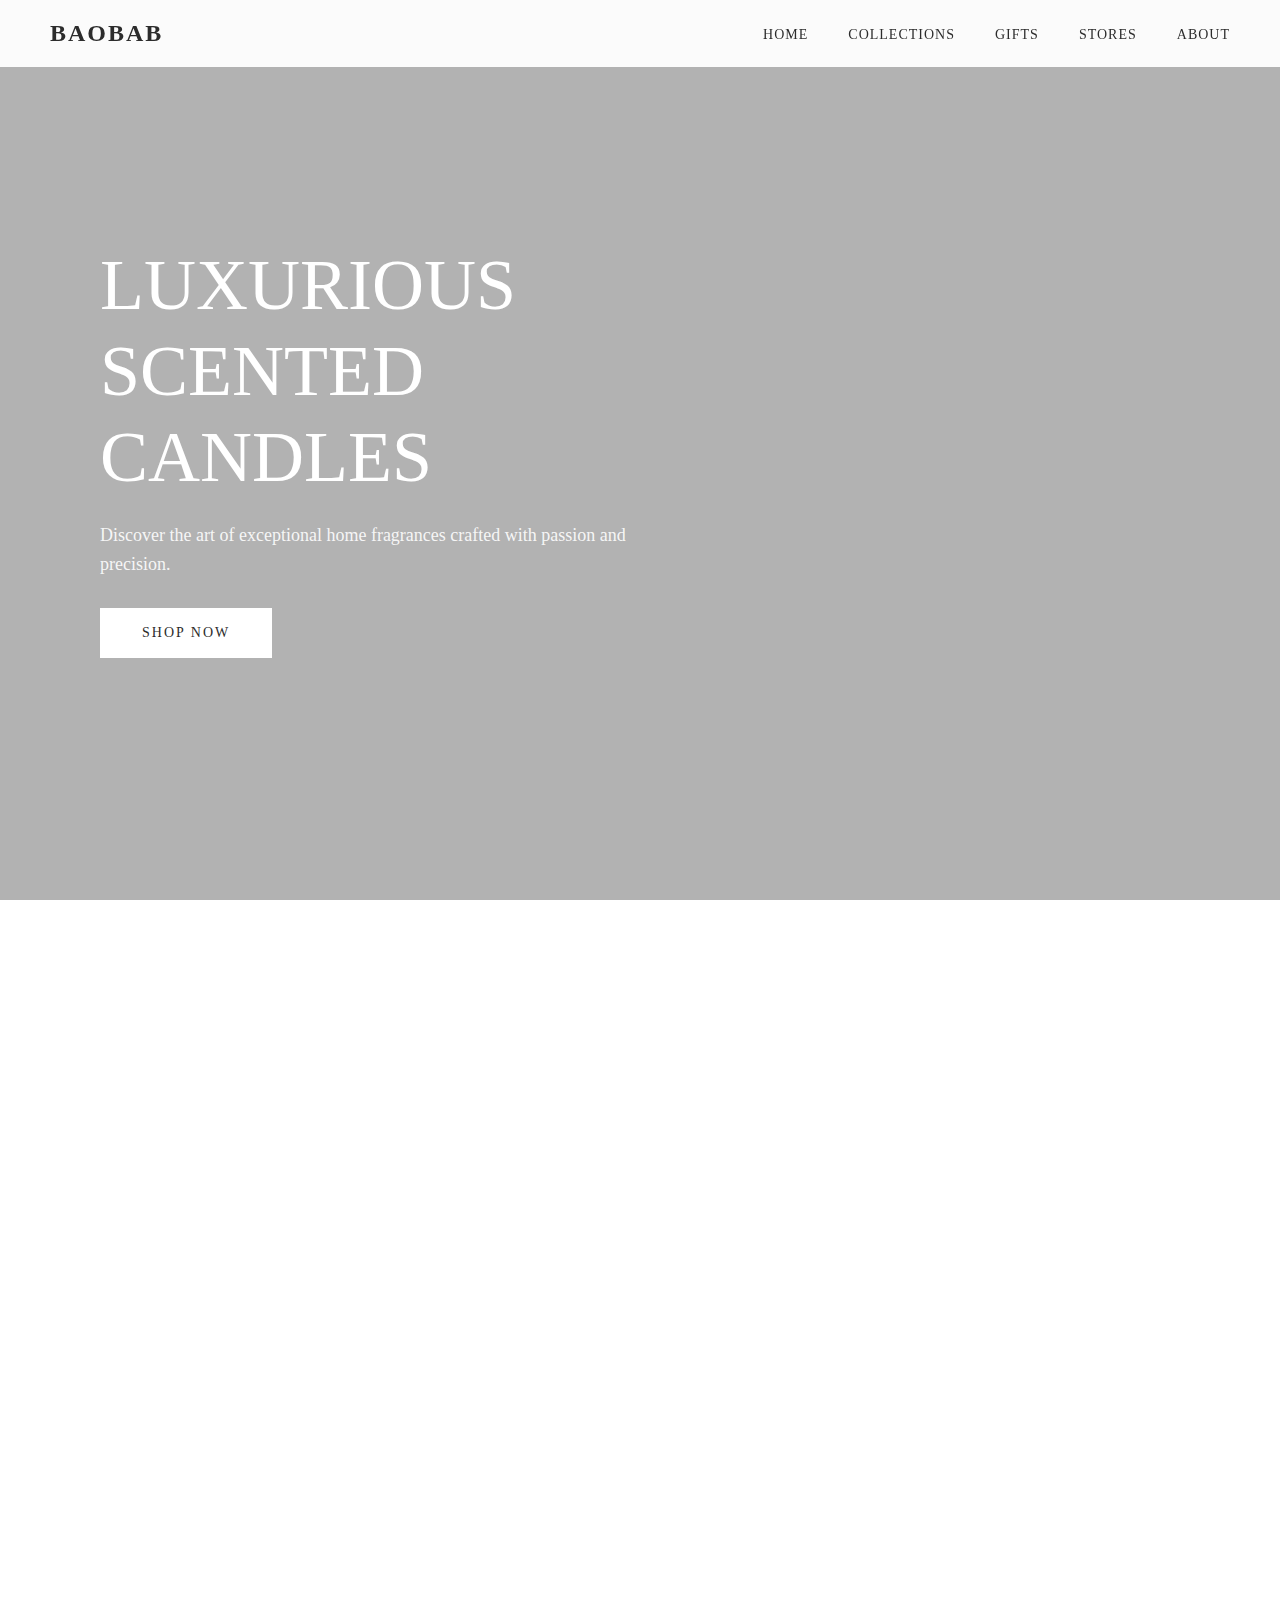
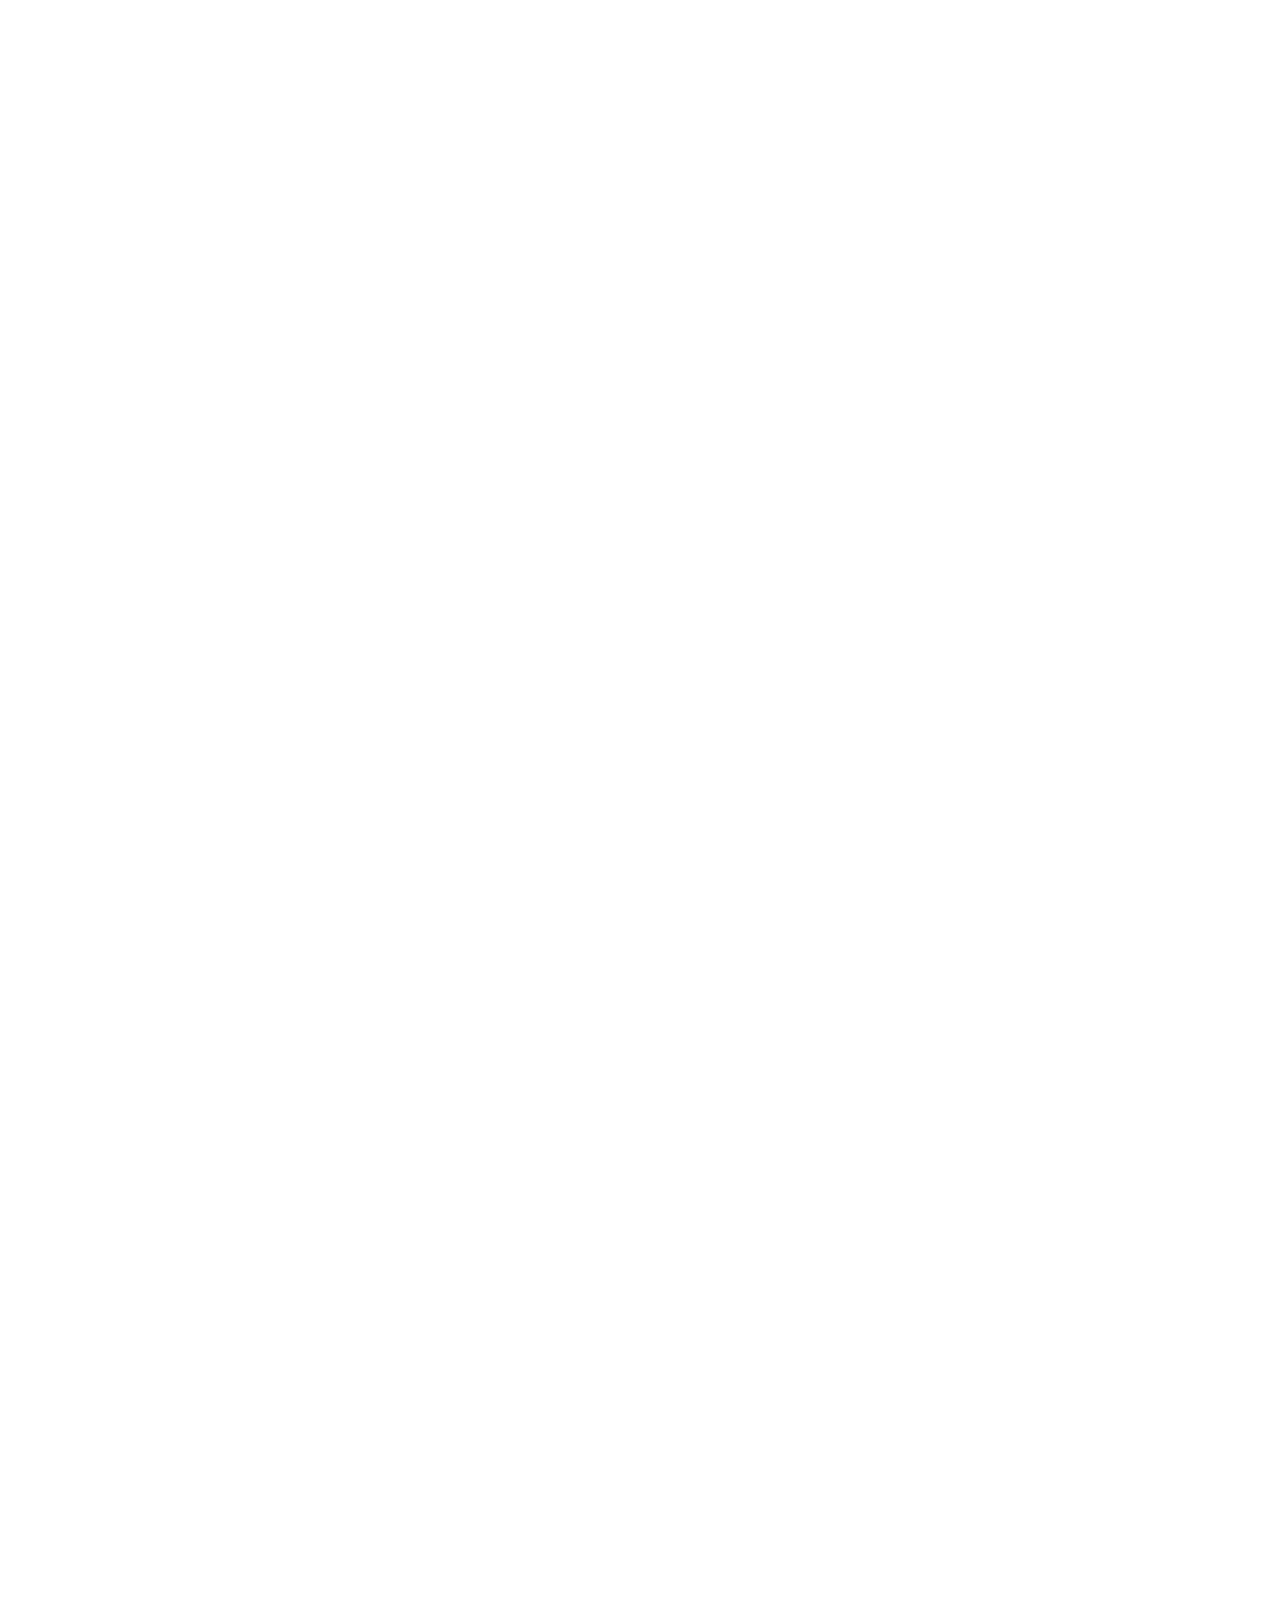
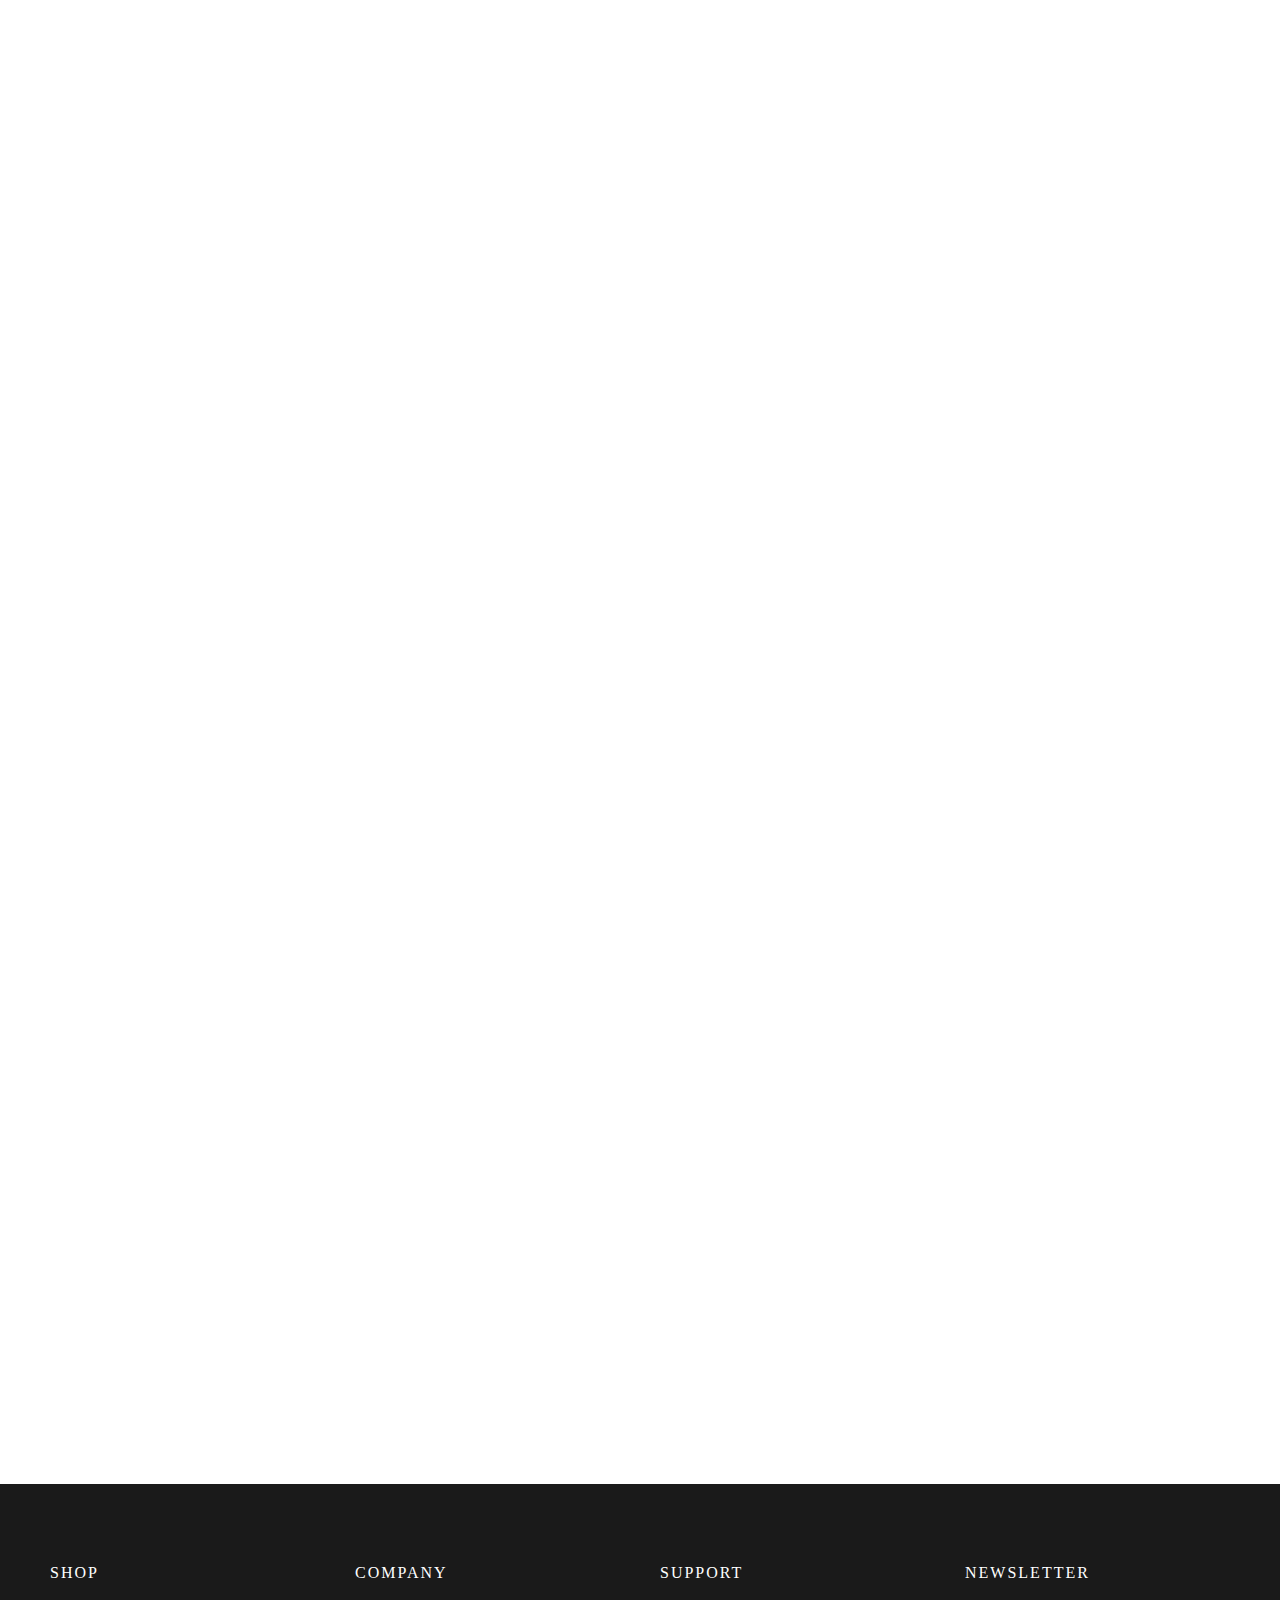
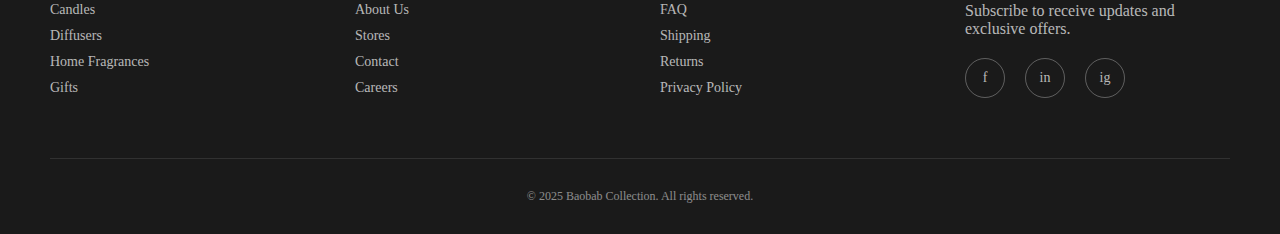
<file: index.html>
<!DOCTYPE html>
<html lang="en">
<head>
    <meta charset="UTF-8">
    <meta name="viewport" content="width=device-width, initial-scale=1.0">
    <title>Baobab Collection - Luxury Home Fragrances</title>
    <style>
        * {
            margin: 0;
            padding: 0;
            box-sizing: border-box;
        }

        body {
            font-family: 'Georgia', serif;
            color: #333;
            overflow-x: hidden;
        }

        /* Navigation */
        nav {
            position: fixed;
            top: 0;
            width: 100%;
            background: rgba(255, 255, 255, 0.95);
            padding: 20px 50px;
            display: flex;
            justify-content: space-between;
            align-items: center;
            z-index: 1000;
            backdrop-filter: blur(10px);
            transition: all 0.3s ease;
        }

        nav.scrolled {
            padding: 15px 50px;
            box-shadow: 0 2px 20px rgba(0,0,0,0.1);
        }

        .logo {
            font-size: 24px;
            font-weight: bold;
            letter-spacing: 2px;
            color: #2c2c2c;
        }

        .nav-links {
            display: flex;
            gap: 40px;
            list-style: none;
        }

        .nav-links a {
            text-decoration: none;
            color: #2c2c2c;
            font-size: 14px;
            letter-spacing: 1px;
            transition: color 0.3s;
        }

        .nav-links a:hover {
            color: #8b7355;
        }

        /* Hero Section */
        .hero {
            height: 100vh;
            background: linear-gradient(rgba(0,0,0,0.3), rgba(0,0,0,0.3)), url('https://images.unsplash.com/photo-1602874801006-27071fab8c4d?w=1600&q=80');
            background-size: cover;
            background-position: center;
            display: flex;
            flex-direction: column;
            justify-content: center;
            align-items: flex-start;
            padding: 0 100px;
            position: relative;
        }

        .hero-content {
            max-width: 600px;
            animation: fadeInUp 1s ease;
        }

        .hero h1 {
            font-size: 72px;
            color: white;
            margin-bottom: 20px;
            line-height: 1.2;
            font-weight: 300;
        }

        .hero p {
            font-size: 18px;
            color: rgba(255,255,255,0.9);
            margin-bottom: 30px;
            line-height: 1.6;
        }

        .btn {
            padding: 15px 40px;
            background: white;
            color: #2c2c2c;
            text-decoration: none;
            font-size: 14px;
            letter-spacing: 2px;
            transition: all 0.3s;
            display: inline-block;
            border: 2px solid white;
        }

        .btn:hover {
            background: transparent;
            color: white;
            transform: translateY(-2px);
            box-shadow: 0 10px 30px rgba(0,0,0,0.3);
        }

        /* Inspired Section */
        .inspired {
            padding: 100px 50px;
            text-align: center;
            background: #f9f7f4;
        }

        .section-title {
            font-size: 42px;
            margin-bottom: 20px;
            letter-spacing: 3px;
            font-weight: 300;
        }

        .section-subtitle {
            font-size: 16px;
            color: #666;
            margin-bottom: 60px;
            max-width: 600px;
            margin-left: auto;
            margin-right: auto;
            line-height: 1.8;
        }

        .product-grid {
            display: grid;
            grid-template-columns: repeat(auto-fit, minmax(300px, 1fr));
            gap: 40px;
            margin-top: 60px;
        }

        .product-card {
            background: white;
            padding: 30px;
            transition: all 0.5s ease;
            cursor: pointer;
            position: relative;
            overflow: hidden;
        }

        .product-card::before {
            content: '';
            position: absolute;
            top: 0;
            left: -100%;
            width: 100%;
            height: 100%;
            background: linear-gradient(90deg, transparent, rgba(255,255,255,0.5), transparent);
            transition: left 0.5s;
        }

        .product-card:hover::before {
            left: 100%;
        }

        .product-card:hover {
            transform: translateY(-10px);
            box-shadow: 0 20px 40px rgba(0,0,0,0.1);
        }

        .product-img {
            width: 100%;
            height: 350px;
            margin-bottom: 20px;
            position: relative;
            overflow: hidden;
            background-size: cover;
            background-position: center;
        }

        .product-name {
            font-size: 16px;
            margin-bottom: 10px;
            letter-spacing: 2px;
        }

        .product-price {
            color: #8b7355;
            font-size: 14px;
        }

        /* Art of Gifting */
        .gifting {
            display: grid;
            grid-template-columns: 1fr 1fr;
            min-height: 600px;
        }

        .gifting-content {
            padding: 100px;
            background: #f9f7f4;
            display: flex;
            flex-direction: column;
            justify-content: center;
        }

        .gifting-content h2 {
            font-size: 48px;
            margin-bottom: 30px;
            font-weight: 300;
            letter-spacing: 3px;
        }

        .gifting-images {
            display: grid;
            grid-template-columns: 1fr 1fr;
            gap: 20px;
            padding: 20px;
        }

        .gift-img {
            height: 100%;
            min-height: 250px;
            position: relative;
            overflow: hidden;
            background-size: cover;
            background-position: center;
        }

        .gift-img:first-child {
            grid-row: span 2;
        }

        /* Categories */
        .categories {
            display: grid;
            grid-template-columns: repeat(4, 1fr);
            gap: 20px;
            padding: 50px;
        }

        .category-card {
            height: 400px;
            position: relative;
            overflow: hidden;
            cursor: pointer;
            background-size: cover;
            background-position: center;
        }

        .category-card::before {
            content: '';
            position: absolute;
            inset: 0;
            background: linear-gradient(to bottom, transparent 50%, rgba(0,0,0,0.8));
            z-index: 1;
            transition: background 0.3s;
        }

        .category-card:hover::before {
            background: linear-gradient(to bottom, transparent 30%, rgba(0,0,0,0.9));
        }

        .category-card h3 {
            position: absolute;
            bottom: 30px;
            left: 30px;
            color: white;
            font-size: 18px;
            letter-spacing: 2px;
            z-index: 2;
            font-weight: 300;
        }

        .category-card:hover {
            transform: scale(1.02);
            transition: transform 0.3s;
        }

        /* Craftsman Section */
        .craftsman {
            display: grid;
            grid-template-columns: 1fr 1fr;
            background: #f9f7f4;
        }

        .craftsman-content {
            padding: 100px;
        }

        .craftsman-content h2 {
            font-size: 42px;
            margin-bottom: 30px;
            font-weight: 300;
            letter-spacing: 3px;
        }

        .craftsman-content p {
            line-height: 1.8;
            color: #666;
            margin-bottom: 40px;
        }

        .craftsman-img {
            background-size: cover;
            background-position: center;
            position: relative;
        }

        /* Stores Section */
        .stores {
            display: grid;
            grid-template-columns: 1fr 1fr;
            min-height: 500px;
        }

        .stores-img {
            background-size: cover;
            background-position: center;
        }

        .stores-content {
            padding: 100px;
            background: #f9f7f4;
        }

        .stores-content h2 {
            font-size: 42px;
            margin-bottom: 30px;
            font-weight: 300;
            letter-spacing: 3px;
        }

        /* News Section */
        .news {
            background: #2c2c2c;
            padding: 100px 50px;
            color: white;
        }

        .news h2 {
            text-align: center;
            font-size: 42px;
            margin-bottom: 60px;
            letter-spacing: 3px;
            font-weight: 300;
        }

        .news-grid {
            display: grid;
            grid-template-columns: repeat(3, 1fr);
            gap: 40px;
        }

        .news-card {
            cursor: pointer;
            transition: transform 0.3s;
        }

        .news-card:hover {
            transform: translateY(-10px);
        }

        .news-img {
            height: 300px;
            margin-bottom: 20px;
            background-size: cover;
            background-position: center;
        }

        .news-card h3 {
            font-size: 18px;
            margin-bottom: 10px;
            font-weight: 300;
            letter-spacing: 1px;
        }

        .news-date {
            color: #8b7355;
            font-size: 14px;
        }

        /* Footer */
        footer {
            background: #1a1a1a;
            color: white;
            padding: 80px 50px 30px;
        }

        .footer-content {
            display: grid;
            grid-template-columns: repeat(4, 1fr);
            gap: 40px;
            margin-bottom: 50px;
        }

        .footer-section h4 {
            margin-bottom: 20px;
            letter-spacing: 2px;
            font-weight: 300;
        }

        .footer-section a {
            display: block;
            color: rgba(255,255,255,0.7);
            text-decoration: none;
            margin-bottom: 10px;
            font-size: 14px;
            transition: color 0.3s;
        }

        .footer-section a:hover {
            color: #8b7355;
        }

        .social-links {
            display: flex;
            gap: 20px;
            margin-top: 20px;
        }

        .social-links a {
            width: 40px;
            height: 40px;
            border: 1px solid rgba(255,255,255,0.3);
            border-radius: 50%;
            display: flex;
            align-items: center;
            justify-content: center;
            transition: all 0.3s;
        }

        .social-links a:hover {
            background: #8b7355;
            border-color: #8b7355;
        }

        .copyright {
            text-align: center;
            padding-top: 30px;
            border-top: 1px solid rgba(255,255,255,0.1);
            color: rgba(255,255,255,0.5);
            font-size: 12px;
        }

        @keyframes fadeInUp {
            from {
                opacity: 0;
                transform: translateY(30px);
            }
            to {
                opacity: 1;
                transform: translateY(0);
            }
        }

        .fade-in {
            opacity: 0;
            transform: translateY(30px);
            transition: all 0.8s ease;
        }

        .fade-in.visible {
            opacity: 1;
            transform: translateY(0);
        }

        @media (max-width: 768px) {
            .nav-links {
                display: none;
            }
            
            .hero {
                padding: 0 30px;
            }
            
            .hero h1 {
                font-size: 42px;
            }
            
            .product-grid,
            .categories,
            .news-grid {
                grid-template-columns: 1fr;
            }
            
            .gifting,
            .craftsman,
            .stores {
                grid-template-columns: 1fr;
            }
        }
    </style>
</head>
<body>
    <nav id="nav">
        <div class="logo">BAOBAB</div>
        <ul class="nav-links">
            <li><a href="#home">HOME</a></li>
            <li><a href="#collections">COLLECTIONS</a></li>
            <li><a href="#gifts">GIFTS</a></li>
            <li><a href="#stores">STORES</a></li>
            <li><a href="#about">ABOUT</a></li>
        </ul>
    </nav>

    <section class="hero" id="home">
        <div class="hero-content">
            <h1>LUXURIOUS<br>SCENTED CANDLES</h1>
            <p>Discover the art of exceptional home fragrances crafted with passion and precision.</p>
            <a href="#" class="btn">SHOP NOW</a>
        </div>
    </section>

    <section class="inspired fade-in">
        <h2 class="section-title">BE INSPIRED</h2>
        <p class="section-subtitle">Explore our curated collection of premium candles and home fragrances, each piece a testament to craftsmanship and elegance.</p>
        
        <div class="product-grid">
            <div class="product-card">
                <div class="product-img" style="background-image: url('https://images.unsplash.com/photo-1603006905003-be475563bc59?w=600&q=80');"></div>
                <h3 class="product-name">PEARLS CANDLE</h3>
                <p class="product-price">From $285</p>
            </div>
            <div class="product-card">
                <div class="product-img" style="background-image: url('https://images.unsplash.com/photo-1602874801006-27071fab8c4d?w=600&q=80');"></div>
                <h3 class="product-name">SCENTED CANDLE FLOOR</h3>
                <p class="product-price">From $1,045</p>
            </div>
            <div class="product-card">
                <div class="product-img" style="background-image: url('https://images.unsplash.com/photo-1598928506311-c55ded91a20c?w=600&q=80');"></div>
                <h3 class="product-name">FEATHERS CANDLE BRONZE</h3>
                <p class="product-price">From $285</p>
            </div>
        </div>
    </section>

    <section class="gifting fade-in">
        <div class="gifting-content">
            <h2>THE ART OF GIFTING</h2>
            <p>Each piece becomes a treasured memory when presented in our signature packaging. Discover the perfect gift for those who appreciate the finer things.</p>
        </div>
        <div class="gifting-images">
            <div class="gift-img" style="background-image: url('https://images.unsplash.com/photo-1513885535751-8b9238bd345a?w=600&q=80');"></div>
            <div class="gift-img" style="background-image: url('https://images.unsplash.com/photo-1607811810348-7ebb3c02f8b9?w=600&q=80');"></div>
            <div class="gift-img" style="background-image: url('https://images.unsplash.com/photo-1549122728-f519709caa9c?w=600&q=80');"></div>
        </div>
    </section>

    <section class="categories fade-in">
        <div class="category-card" style="background-image: url('https://images.unsplash.com/photo-1602874801006-27071fab8c4d?w=600&q=80');">
            <h3>SCENTED<br>CANDLES</h3>
        </div>
        <div class="category-card" style="background-image: url('https://images.unsplash.com/photo-1603006905003-be475563bc59?w=600&q=80');">
            <h3>HOME<br>FRAGRANCES</h3>
        </div>
        <div class="category-card" style="background-image: url('https://images.unsplash.com/photo-1549122728-f519709caa9c?w=600&q=80');">
            <h3>GIFTS</h3>
        </div>
        <div class="category-card" style="background-image: url('https://images.unsplash.com/photo-1608181918050-5a99d2d45c9e?w=600&q=80');">
            <h3>HOLIDAY<br>WELLNESS</h3>
        </div>
    </section>

    <section class="craftsman fade-in">
        <div class="craftsman-content">
            <h2>HAND OF CRAFTSMAN</h2>
            <p>Every candle is a work of art, meticulously handcrafted by skilled artisans who have perfected their craft over generations. From the selection of the finest wax to the precise pour, each step reflects our commitment to excellence.</p>
            <p>The result is not just a candle, but an experience that transforms your space into a sanctuary of elegance and warmth.</p>
            <a href="#" class="btn">DISCOVER</a>
        </div>
        <div class="craftsman-img" style="background-image: url('https://images.unsplash.com/photo-1610701596007-11502861dcfa?w=800&q=80');"></div>
    </section>

    <section class="stores fade-in">
        <div class="stores-img" style="background-image: url('https://images.unsplash.com/photo-1441986300917-64674bd600d8?w=800&q=80');"></div>
        <div class="stores-content">
            <h2>OUR STORES</h2>
            <p>Visit our boutiques around the world to experience the full range of our collections. Our knowledgeable staff will guide you through our fragrances to find the perfect match for your home.</p>
            <a href="#" class="btn">EXPLORE STORES</a>
        </div>
    </section>

    <section class="news fade-in">
        <h2>NEWS</h2>
        <div class="news-grid">
            <div class="news-card">
                <div class="news-img" style="background-image: url('https://images.unsplash.com/photo-1602874801006-27071fab8c4d?w=600&q=80');"></div>
                <h3>FESTIVE CANDLES BY DRIES OTTEN</h3>
                <p class="news-date">December 2024</p>
            </div>
            <div class="news-card">
                <div class="news-img" style="background-image: url('https://images.unsplash.com/photo-1603006905003-be475563bc59?w=600&q=80');"></div>
                <h3>PINK OCTOBER: THE STORY OF THE WOMEN</h3>
                <p class="news-date">October 2024</p>
            </div>
            <div class="news-card">
                <div class="news-img" style="background-image: url('https://images.unsplash.com/photo-1598928506311-c55ded91a20c?w=600&q=80');"></div>
                <h3>ORIENTALIST MERGE COLLECTION</h3>
                <p class="news-date">May 2024</p>
            </div>
        </div>
    </section>

    <footer>
        <div class="footer-content">
            <div class="footer-section">
                <h4>SHOP</h4>
                <a href="#">Candles</a>
                <a href="#">Diffusers</a>
                <a href="#">Home Fragrances</a>
                <a href="#">Gifts</a>
            </div>
            <div class="footer-section">
                <h4>COMPANY</h4>
                <a href="#">About Us</a>
                <a href="#">Stores</a>
                <a href="#">Contact</a>
                <a href="#">Careers</a>
            </div>
            <div class="footer-section">
                <h4>SUPPORT</h4>
                <a href="#">FAQ</a>
                <a href="#">Shipping</a>
                <a href="#">Returns</a>
                <a href="#">Privacy Policy</a>
            </div>
            <div class="footer-section">
                <h4>NEWSLETTER</h4>
                <p style="color: rgba(255,255,255,0.7); margin-bottom: 20px;">Subscribe to receive updates and exclusive offers.</p>
                <div class="social-links">
                    <a href="#">f</a>
                    <a href="#">in</a>
                    <a href="#">ig</a>
                </div>
            </div>
        </div>
        <div class="copyright">
            © 2025 Baobab Collection. All rights reserved.
        </div>
    </footer>

    <script>
        // Scroll animations
        const observerOptions = {
            threshold: 0.1,
            rootMargin: '0px 0px -100px 0px'
        };

        const observer = new IntersectionObserver((entries) => {
            entries.forEach(entry => {
                if (entry.isIntersecting) {
                    entry.target.classList.add('visible');
                }
            });
        }, observerOptions);

        document.querySelectorAll('.fade-in').forEach(el => {
            observer.observe(el);
        });

        // Navigation scroll effect
        const nav = document.getElementById('nav');
        window.addEventListener('scroll', () => {
            if (window.scrollY > 100) {
                nav.classList.add('scrolled');
            } else {
                nav.classList.remove('scrolled');
            }
        });

        // Smooth scrolling
        document.querySelectorAll('a[href^="#"]').forEach(anchor => {
            anchor.addEventListener('click', function (e) {
                e.preventDefault();
                const target = document.querySelector(this.getAttribute('href'));
                if (target) {
                    target.scrollIntoView({
                        behavior: 'smooth',
                        block: 'start'
                    });
                }
            });
        });

        // Product card parallax effect
        document.querySelectorAll('.product-card').forEach(card => {
            card.addEventListener('mousemove', (e) => {
                const rect = card.getBoundingClientRect();
                const x = e.clientX - rect.left;
                const y = e.clientY - rect.top;
                
                const centerX = rect.width / 2;
                const centerY = rect.height / 2;
                
                const rotateX = (y - centerY) / 20;
                const rotateY = (centerX - x) / 20;
                
                card.style.transform = `perspective(1000px) rotateX(${rotateX}deg) rotateY(${rotateY}deg) translateY(-10px)`;
            });
            
            card.addEventListener('mouseleave', () => {
                card.style.transform = '';
            });
        });
    </script>
</body>
</html>
</file>
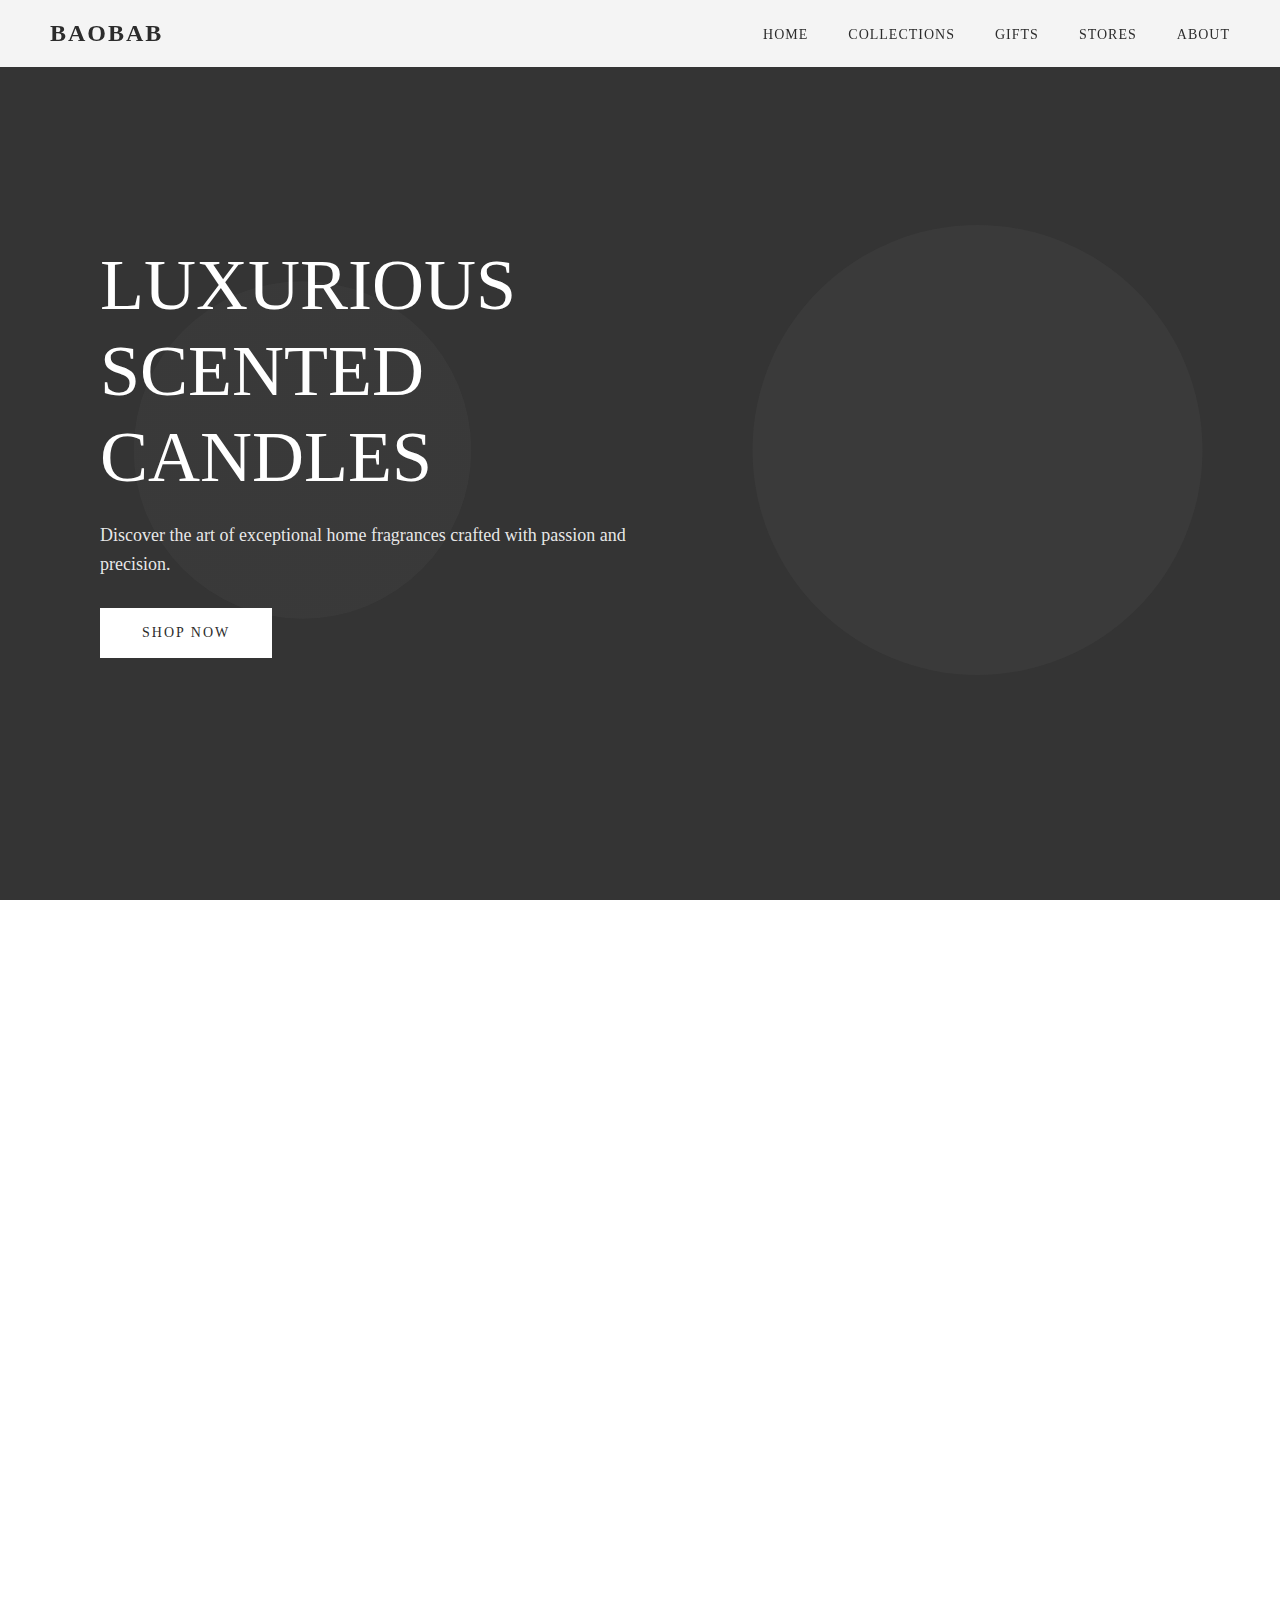
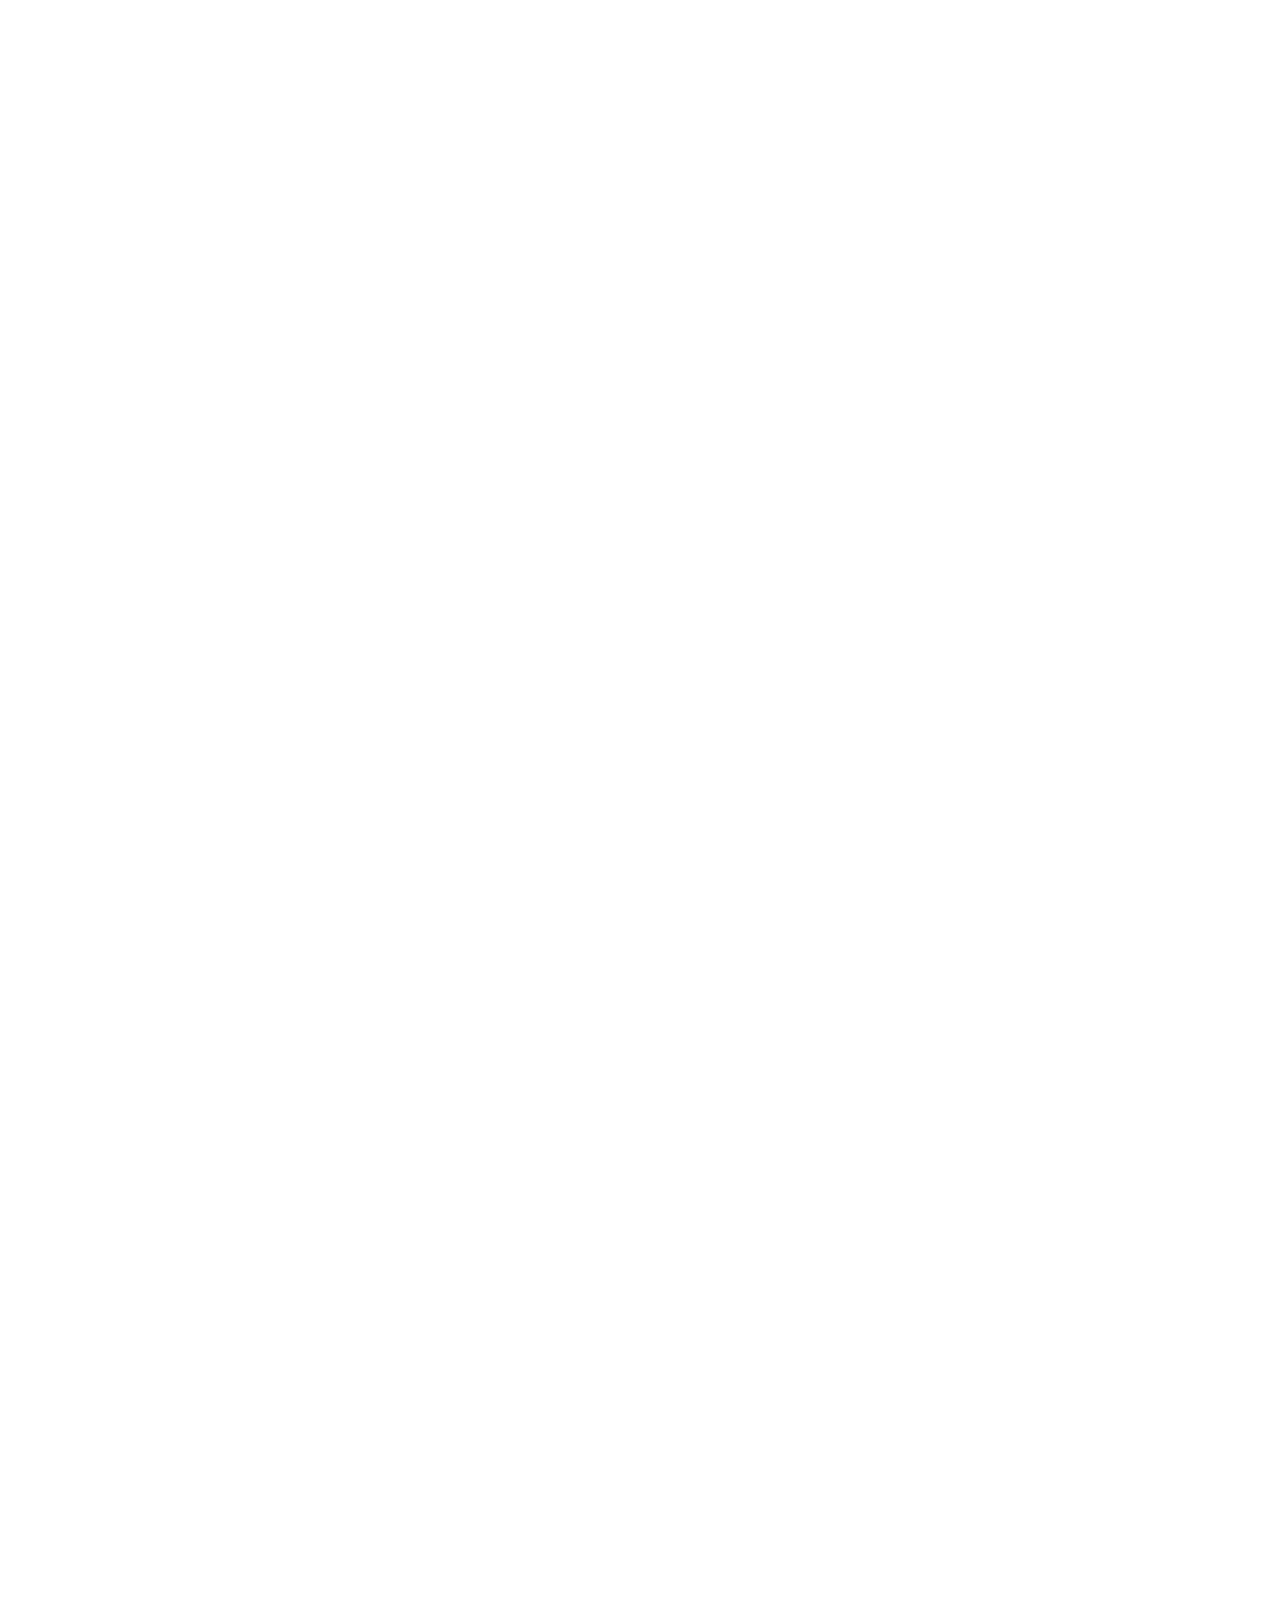
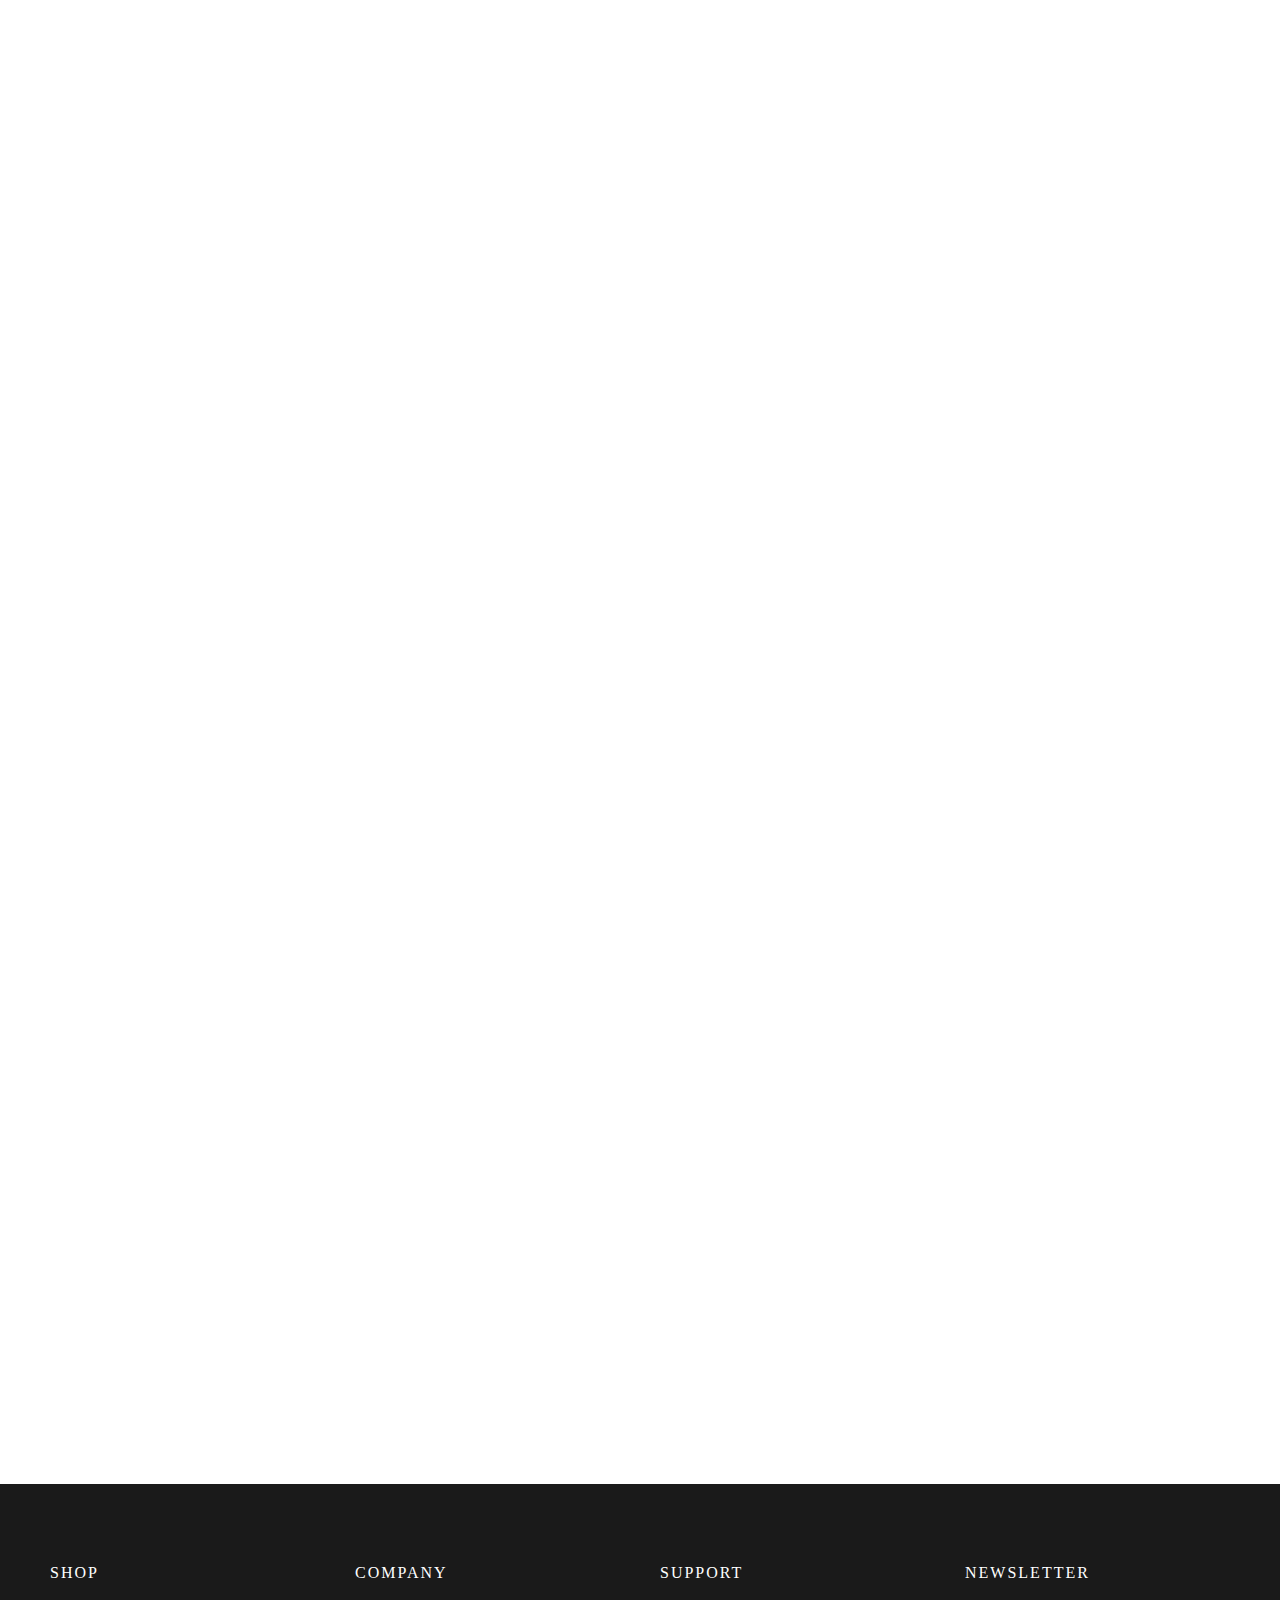
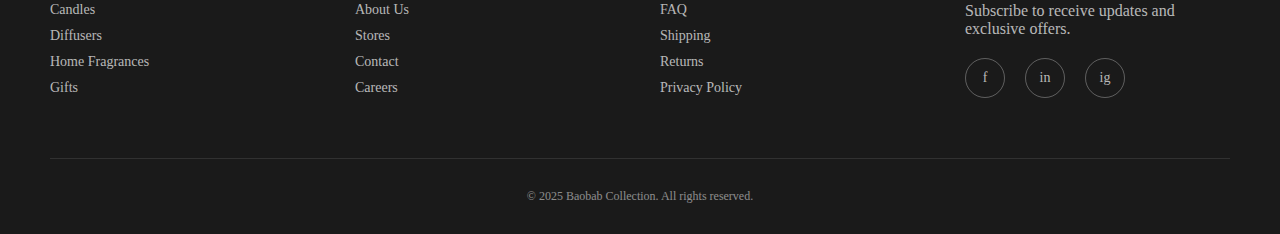
<file: index2.html>
<!DOCTYPE html>
<html lang="en">
<head>
    <meta charset="UTF-8">
    <meta name="viewport" content="width=device-width, initial-scale=1.0">
    <title>Baobab Collection - Luxury Home Fragrances</title>
    <style>
        * {
            margin: 0;
            padding: 0;
            box-sizing: border-box;
        }

        body {
            font-family: 'Georgia', serif;
            color: #333;
            overflow-x: hidden;
        }

        /* Navigation */
        nav {
            position: fixed;
            top: 0;
            width: 100%;
            background: rgba(255, 255, 255, 0.95);
            padding: 20px 50px;
            display: flex;
            justify-content: space-between;
            align-items: center;
            z-index: 1000;
            backdrop-filter: blur(10px);
            transition: all 0.3s ease;
        }

        nav.scrolled {
            padding: 15px 50px;
            box-shadow: 0 2px 20px rgba(0,0,0,0.1);
        }

        .logo {
            font-size: 24px;
            font-weight: bold;
            letter-spacing: 2px;
            color: #2c2c2c;
        }

        .nav-links {
            display: flex;
            gap: 40px;
            list-style: none;
        }

        .nav-links a {
            text-decoration: none;
            color: #2c2c2c;
            font-size: 14px;
            letter-spacing: 1px;
            transition: color 0.3s;
        }

        .nav-links a:hover {
            color: #8b7355;
        }

        /* Hero Section */
        .hero {
            height: 100vh;
            background: linear-gradient(rgba(0,0,0,0.3), rgba(0,0,0,0.3)), url('data:image/svg+xml,<svg xmlns="http://www.w3.org/2000/svg" viewBox="0 0 1200 800"><rect fill="%234a4a4a" width="1200" height="800"/><circle cx="300" cy="400" r="150" fill="%23666" opacity="0.3"/><circle cx="900" cy="400" r="200" fill="%23777" opacity="0.2"/></svg>');
            background-size: cover;
            background-position: center;
            display: flex;
            flex-direction: column;
            justify-content: center;
            align-items: flex-start;
            padding: 0 100px;
            position: relative;
        }

        .hero-content {
            max-width: 600px;
            animation: fadeInUp 1s ease;
        }

        .hero h1 {
            font-size: 72px;
            color: white;
            margin-bottom: 20px;
            line-height: 1.2;
            font-weight: 300;
        }

        .hero p {
            font-size: 18px;
            color: rgba(255,255,255,0.9);
            margin-bottom: 30px;
            line-height: 1.6;
        }

        .btn {
            padding: 15px 40px;
            background: white;
            color: #2c2c2c;
            text-decoration: none;
            font-size: 14px;
            letter-spacing: 2px;
            transition: all 0.3s;
            display: inline-block;
            border: 2px solid white;
        }

        .btn:hover {
            background: transparent;
            color: white;
            transform: translateY(-2px);
            box-shadow: 0 10px 30px rgba(0,0,0,0.3);
        }

        /* Inspired Section */
        .inspired {
            padding: 100px 50px;
            text-align: center;
            background: #f9f7f4;
        }

        .section-title {
            font-size: 42px;
            margin-bottom: 20px;
            letter-spacing: 3px;
            font-weight: 300;
        }

        .section-subtitle {
            font-size: 16px;
            color: #666;
            margin-bottom: 60px;
            max-width: 600px;
            margin-left: auto;
            margin-right: auto;
            line-height: 1.8;
        }

        .product-grid {
            display: grid;
            grid-template-columns: repeat(auto-fit, minmax(300px, 1fr));
            gap: 40px;
            margin-top: 60px;
        }

        .product-card {
            background: white;
            padding: 30px;
            transition: all 0.5s ease;
            cursor: pointer;
            position: relative;
            overflow: hidden;
        }

        .product-card::before {
            content: '';
            position: absolute;
            top: 0;
            left: -100%;
            width: 100%;
            height: 100%;
            background: linear-gradient(90deg, transparent, rgba(255,255,255,0.5), transparent);
            transition: left 0.5s;
        }

        .product-card:hover::before {
            left: 100%;
        }

        .product-card:hover {
            transform: translateY(-10px);
            box-shadow: 0 20px 40px rgba(0,0,0,0.1);
        }

        .product-img {
            width: 100%;
            height: 350px;
            background: #e5e5e5;
            margin-bottom: 20px;
            position: relative;
            overflow: hidden;
        }

        .product-img::after {
            content: '';
            position: absolute;
            top: 50%;
            left: 50%;
            transform: translate(-50%, -50%);
            width: 60%;
            height: 80%;
            background: radial-gradient(circle, #8b7355 0%, transparent 70%);
            opacity: 0.3;
        }

        .product-name {
            font-size: 16px;
            margin-bottom: 10px;
            letter-spacing: 2px;
        }

        .product-price {
            color: #8b7355;
            font-size: 14px;
        }

        /* Art of Gifting */
        .gifting {
            display: grid;
            grid-template-columns: 1fr 1fr;
            min-height: 600px;
        }

        .gifting-content {
            padding: 100px;
            background: #f9f7f4;
            display: flex;
            flex-direction: column;
            justify-content: center;
        }

        .gifting-content h2 {
            font-size: 48px;
            margin-bottom: 30px;
            font-weight: 300;
            letter-spacing: 3px;
        }

        .gifting-images {
            display: grid;
            grid-template-columns: 1fr 1fr;
            gap: 20px;
            padding: 20px;
        }

        .gift-img {
            background: #d4c5b9;
            height: 100%;
            min-height: 250px;
            position: relative;
            overflow: hidden;
        }

        .gift-img:first-child {
            grid-row: span 2;
        }

        /* Categories */
        .categories {
            display: grid;
            grid-template-columns: repeat(4, 1fr);
            gap: 20px;
            padding: 50px;
        }

        .category-card {
            height: 400px;
            background: #2c2c2c;
            position: relative;
            overflow: hidden;
            cursor: pointer;
        }

        .category-card::before {
            content: '';
            position: absolute;
            inset: 0;
            background: linear-gradient(to bottom, transparent 50%, rgba(0,0,0,0.8));
            z-index: 1;
        }

        .category-card h3 {
            position: absolute;
            bottom: 30px;
            left: 30px;
            color: white;
            font-size: 18px;
            letter-spacing: 2px;
            z-index: 2;
            font-weight: 300;
        }

        .category-card:hover {
            transform: scale(1.02);
            transition: transform 0.3s;
        }

        /* Craftsman Section */
        .craftsman {
            display: grid;
            grid-template-columns: 1fr 1fr;
            background: #f9f7f4;
        }

        .craftsman-content {
            padding: 100px;
        }

        .craftsman-content h2 {
            font-size: 42px;
            margin-bottom: 30px;
            font-weight: 300;
            letter-spacing: 3px;
        }

        .craftsman-content p {
            line-height: 1.8;
            color: #666;
            margin-bottom: 40px;
        }

        .craftsman-img {
            background: #8b7355;
            position: relative;
        }

        /* Stores Section */
        .stores {
            display: grid;
            grid-template-columns: 1fr 1fr;
            min-height: 500px;
        }

        .stores-img {
            background: #d4c5b9;
        }

        .stores-content {
            padding: 100px;
            background: #f9f7f4;
        }

        .stores-content h2 {
            font-size: 42px;
            margin-bottom: 30px;
            font-weight: 300;
            letter-spacing: 3px;
        }

        /* News Section */
        .news {
            background: #2c2c2c;
            padding: 100px 50px;
            color: white;
        }

        .news h2 {
            text-align: center;
            font-size: 42px;
            margin-bottom: 60px;
            letter-spacing: 3px;
            font-weight: 300;
        }

        .news-grid {
            display: grid;
            grid-template-columns: repeat(3, 1fr);
            gap: 40px;
        }

        .news-card {
            cursor: pointer;
            transition: transform 0.3s;
        }

        .news-card:hover {
            transform: translateY(-10px);
        }

        .news-img {
            height: 300px;
            background: #4a4a4a;
            margin-bottom: 20px;
        }

        .news-card h3 {
            font-size: 18px;
            margin-bottom: 10px;
            font-weight: 300;
            letter-spacing: 1px;
        }

        .news-date {
            color: #8b7355;
            font-size: 14px;
        }

        /* Footer */
        footer {
            background: #1a1a1a;
            color: white;
            padding: 80px 50px 30px;
        }

        .footer-content {
            display: grid;
            grid-template-columns: repeat(4, 1fr);
            gap: 40px;
            margin-bottom: 50px;
        }

        .footer-section h4 {
            margin-bottom: 20px;
            letter-spacing: 2px;
            font-weight: 300;
        }

        .footer-section a {
            display: block;
            color: rgba(255,255,255,0.7);
            text-decoration: none;
            margin-bottom: 10px;
            font-size: 14px;
            transition: color 0.3s;
        }

        .footer-section a:hover {
            color: #8b7355;
        }

        .social-links {
            display: flex;
            gap: 20px;
            margin-top: 20px;
        }

        .social-links a {
            width: 40px;
            height: 40px;
            border: 1px solid rgba(255,255,255,0.3);
            border-radius: 50%;
            display: flex;
            align-items: center;
            justify-content: center;
            transition: all 0.3s;
        }

        .social-links a:hover {
            background: #8b7355;
            border-color: #8b7355;
        }

        .copyright {
            text-align: center;
            padding-top: 30px;
            border-top: 1px solid rgba(255,255,255,0.1);
            color: rgba(255,255,255,0.5);
            font-size: 12px;
        }

        @keyframes fadeInUp {
            from {
                opacity: 0;
                transform: translateY(30px);
            }
            to {
                opacity: 1;
                transform: translateY(0);
            }
        }

        .fade-in {
            opacity: 0;
            transform: translateY(30px);
            transition: all 0.8s ease;
        }

        .fade-in.visible {
            opacity: 1;
            transform: translateY(0);
        }

        @media (max-width: 768px) {
            .nav-links {
                display: none;
            }
            
            .hero {
                padding: 0 30px;
            }
            
            .hero h1 {
                font-size: 42px;
            }
            
            .product-grid,
            .categories,
            .news-grid {
                grid-template-columns: 1fr;
            }
            
            .gifting,
            .craftsman,
            .stores {
                grid-template-columns: 1fr;
            }
        }
    </style>
</head>
<body>
    <nav id="nav">
        <div class="logo">BAOBAB</div>
        <ul class="nav-links">
            <li><a href="#home">HOME</a></li>
            <li><a href="#collections">COLLECTIONS</a></li>
            <li><a href="#gifts">GIFTS</a></li>
            <li><a href="#stores">STORES</a></li>
            <li><a href="#about">ABOUT</a></li>
        </ul>
    </nav>

    <section class="hero" id="home">
        <div class="hero-content">
            <h1>LUXURIOUS<br>SCENTED CANDLES</h1>
            <p>Discover the art of exceptional home fragrances crafted with passion and precision.</p>
            <a href="#" class="btn">SHOP NOW</a>
        </div>
    </section>

    <section class="inspired fade-in">
        <h2 class="section-title">BE INSPIRED</h2>
        <p class="section-subtitle">Explore our curated collection of premium candles and home fragrances, each piece a testament to craftsmanship and elegance.</p>
        
        <div class="product-grid">
            <div class="product-card">
                <div class="product-img"></div>
                <h3 class="product-name">PEARLS CANDLE</h3>
                <p class="product-price">From $285</p>
            </div>
            <div class="product-card">
                <div class="product-img"></div>
                <h3 class="product-name">SCENTED CANDLE FLOOR</h3>
                <p class="product-price">From $1,045</p>
            </div>
            <div class="product-card">
                <div class="product-img"></div>
                <h3 class="product-name">FEATHERS CANDLE BRONZE</h3>
                <p class="product-price">From $285</p>
            </div>
        </div>
    </section>

    <section class="gifting fade-in">
        <div class="gifting-content">
            <h2>THE ART OF GIFTING</h2>
            <p>Each piece becomes a treasured memory when presented in our signature packaging. Discover the perfect gift for those who appreciate the finer things.</p>
        </div>
        <div class="gifting-images">
            <div class="gift-img"></div>
            <div class="gift-img"></div>
            <div class="gift-img"></div>
        </div>
    </section>

    <section class="categories fade-in">
        <div class="category-card">
            <h3>SCENTED<br>CANDLES</h3>
        </div>
        <div class="category-card">
            <h3>HOME<br>FRAGRANCES</h3>
        </div>
        <div class="category-card">
            <h3>GIFTS</h3>
        </div>
        <div class="category-card">
            <h3>HOLIDAY<br>WELLNESS</h3>
        </div>
    </section>

    <section class="craftsman fade-in">
        <div class="craftsman-content">
            <h2>HAND OF CRAFTSMAN</h2>
            <p>Every candle is a work of art, meticulously handcrafted by skilled artisans who have perfected their craft over generations. From the selection of the finest wax to the precise pour, each step reflects our commitment to excellence.</p>
            <p>The result is not just a candle, but an experience that transforms your space into a sanctuary of elegance and warmth.</p>
            <a href="#" class="btn">DISCOVER</a>
        </div>
        <div class="craftsman-img"></div>
    </section>

    <section class="stores fade-in">
        <div class="stores-img"></div>
        <div class="stores-content">
            <h2>OUR STORES</h2>
            <p>Visit our boutiques around the world to experience the full range of our collections. Our knowledgeable staff will guide you through our fragrances to find the perfect match for your home.</p>
            <a href="#" class="btn">EXPLORE STORES</a>
        </div>
    </section>

    <section class="news fade-in">
        <h2>NEWS</h2>
        <div class="news-grid">
            <div class="news-card">
                <div class="news-img"></div>
                <h3>FESTIVE CANDLES BY DRIES OTTEN</h3>
                <p class="news-date">December 2024</p>
            </div>
            <div class="news-card">
                <div class="news-img"></div>
                <h3>PINK OCTOBER: THE STORY OF THE WOMEN</h3>
                <p class="news-date">October 2024</p>
            </div>
            <div class="news-card">
                <div class="news-img"></div>
                <h3>ORIENTALIST MERGE COLLECTION</h3>
                <p class="news-date">May 2024</p>
            </div>
        </div>
    </section>

    <footer>
        <div class="footer-content">
            <div class="footer-section">
                <h4>SHOP</h4>
                <a href="#">Candles</a>
                <a href="#">Diffusers</a>
                <a href="#">Home Fragrances</a>
                <a href="#">Gifts</a>
            </div>
            <div class="footer-section">
                <h4>COMPANY</h4>
                <a href="#">About Us</a>
                <a href="#">Stores</a>
                <a href="#">Contact</a>
                <a href="#">Careers</a>
            </div>
            <div class="footer-section">
                <h4>SUPPORT</h4>
                <a href="#">FAQ</a>
                <a href="#">Shipping</a>
                <a href="#">Returns</a>
                <a href="#">Privacy Policy</a>
            </div>
            <div class="footer-section">
                <h4>NEWSLETTER</h4>
                <p style="color: rgba(255,255,255,0.7); margin-bottom: 20px;">Subscribe to receive updates and exclusive offers.</p>
                <div class="social-links">
                    <a href="#">f</a>
                    <a href="#">in</a>
                    <a href="#">ig</a>
                </div>
            </div>
        </div>
        <div class="copyright">
            © 2025 Baobab Collection. All rights reserved.
        </div>
    </footer>

    <script>
        // Scroll animations
        const observerOptions = {
            threshold: 0.1,
            rootMargin: '0px 0px -100px 0px'
        };

        const observer = new IntersectionObserver((entries) => {
            entries.forEach(entry => {
                if (entry.isIntersecting) {
                    entry.target.classList.add('visible');
                }
            });
        }, observerOptions);

        document.querySelectorAll('.fade-in').forEach(el => {
            observer.observe(el);
        });

        // Navigation scroll effect
        const nav = document.getElementById('nav');
        window.addEventListener('scroll', () => {
            if (window.scrollY > 100) {
                nav.classList.add('scrolled');
            } else {
                nav.classList.remove('scrolled');
            }
        });

        // Smooth scrolling
        document.querySelectorAll('a[href^="#"]').forEach(anchor => {
            anchor.addEventListener('click', function (e) {
                e.preventDefault();
                const target = document.querySelector(this.getAttribute('href'));
                if (target) {
                    target.scrollIntoView({
                        behavior: 'smooth',
                        block: 'start'
                    });
                }
            });
        });

        // Product card parallax effect
        document.querySelectorAll('.product-card').forEach(card => {
            card.addEventListener('mousemove', (e) => {
                const rect = card.getBoundingClientRect();
                const x = e.clientX - rect.left;
                const y = e.clientY - rect.top;
                
                const centerX = rect.width / 2;
                const centerY = rect.height / 2;
                
                const rotateX = (y - centerY) / 20;
                const rotateY = (centerX - x) / 20;
                
                card.style.transform = `perspective(1000px) rotateX(${rotateX}deg) rotateY(${rotateY}deg) translateY(-10px)`;
            });
            
            card.addEventListener('mouseleave', () => {
                card.style.transform = '';
            });
        });
    </script>
</body>
</html>
</file>
